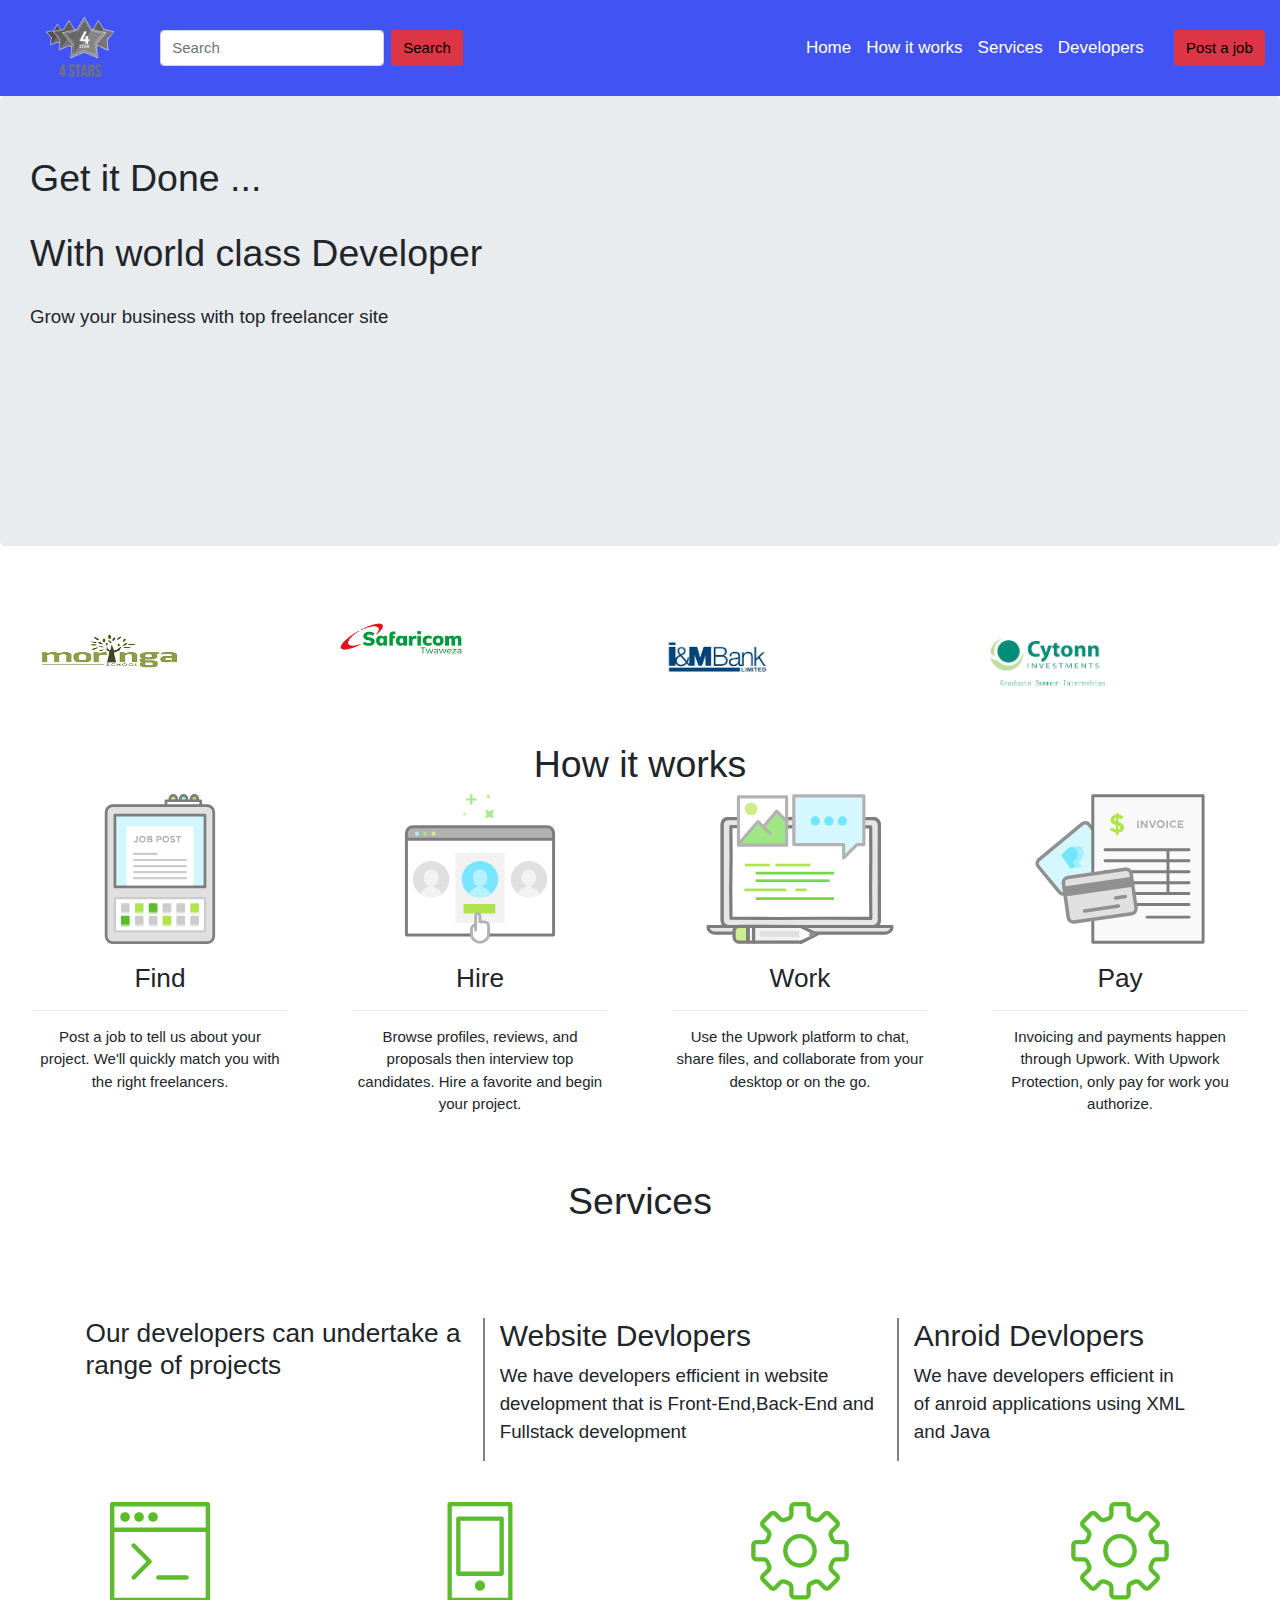
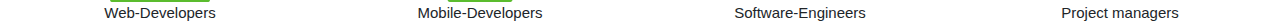
<file: index.html>
<!DOCTYPE html>
<html lang="en" dir="ltr">

<head>
  <meta charset="utf-8">
  <title>4_stars</title>

  <script src="js/jquery-1.7.1.min.js" charset="utf-8"></script>
  <script src="js/master.js" charset="utf-8"></script>
  <link rel="stylesheet" href="css/bootstrap.min.css">
  <link rel="stylesheet" href="css/master.css">
  <script src="https://code.jquery.com/jquery-3.3.1.slim.min.js" integrity="sha384-q8i/X+965DzO0rT7abK41JStQIAqVgRVzpbzo5smXKp4YfRvH+8abtTE1Pi6jizo" crossorigin="anonymous"></script>
</head>

<body>
  <!-- this here is navbar  starts-->
  <nav class="navbar sticky-top navbar-expand-lg navbar-custom ">
    <a class="navbar-brand" href="#"><img src="img/logo.png" alt="" width=130px; heigth=80px;></a>
    <button class="navbar-toggler" type="button" data-toggle="collapse" data-target="#navbarSupportedContent" aria-controls="navbarSupportedContent" aria-expanded="false" aria-label="Toggle navigation">
<span class="navbar-toggler-icon"></span>
</button>

    <div class="collapse navbar-collapse">
      <form class="form-inline my-2 my-lg-0">
        <input class="form-control mr-sm-2" type="search" placeholder="Search" aria-label="Search">
        <button class="btn bg-danger my-2 my-sm-0" type="submit">Search</button>
      </form>
      <ul class="navbar-nav ml-auto px-4 display-5 ">
        <li class="nav-item active ">
          <a class="nav-link" href="#">Home <span class="sr-only">(current)</span></a>
        </li>
        <li class="nav-item">
          <a class="nav-link" href="#">How it works</a>
        </li>
        <li class="nav-item">
          <a class="nav-link" href="#">Services</a>
        </li>
        <li class="nav-item">
          <a class="nav-link" href="#">Developers</a>
        </li>
        <!-- <li class="nav-item">

          <a class="nav-link" href="#">Quote</a>
        </li> -->
      </ul>
      <button class="btn bg-danger my-2 my-sm-0" type="submit">Post a job</button>
    </div>
  </nav>
  <!-- header image starts here -->
  <div class="jumbotron">
    <h1>Get it Done ...</h1><br>
    <h1>With world class Developer</h1><br>
    <h5>Grow your business with top freelancer site </h5>

  </div>
  <!-- header image ends her -->
  <div class="container-fluid">
    <div class="row justify-content-center py-5">
      <!-- this here is navbar ends -->
      <div class="col-md-3">
        <div class="card text-center">
          <img src="img/mor.png" alt="moringaschool" width="190" height="60px">
        </div>
      </div>
      <div class="col-md-3">
        <div class="card text-center">
          <img src="img/maudui.png" alt="safaricom" width=130px heigth=190px>
        </div>
      </div>
      <div class="col-md-3">
        <div class="card text-center">
          <img src="img/im.png" alt="I&M" width=120px heigth=120px>
        </div>
      </div>
      <div class="col-md-3">
        <div class="card text-center">
          <img src="img/cyt.png" alt="Cytonn" width=150px heigth=150px>
        </div>
      </div>
    </div>
    <!-- company tabs ends here -->
    <!-- lorna -->
    <!-- how it works -->
    <div class="row justify-content-center">
      <h1>How it works</h1>
    </div>
    <div class="row">
      <div class="card-group">
        <div class="col-md-3">
          <div class="card text-center">
            <img class="card-img-top" src="img/find.svg" alt="" height="150px">
            <div class="card-body">
              <h3>Find</h3>
              <hr>
              <p class="card-text">Post a job to tell us about your project. We'll quickly match you with the right freelancers.</p>
            </div>
          </div>
        </div>

        <div class="col-md-3">
          <div class="card text-center">
            <img class="card-img-top" src="img/hire.svg" alt="" height="150px">
            <div class="card-body">
              <h3>Hire</h3>
              <hr>
              <p class="card-text">Browse profiles, reviews, and proposals then interview top candidates. Hire a favorite and begin your project.</p>
            </div>
          </div>
        </div>

        <div class="col-md-3">
          <div class="card text-center">
            <img class="card-img-top" src="img/work.svg" alt="" height="150px">
            <div class="card-body">
              <h3>Work</h3>
              <hr>
              <p class="card-text">Use the Upwork platform to chat, share files, and collaborate from your desktop or on the go.</p>
            </div>
          </div>
        </div>

        <div class="col-md-3">
          <div class="card text-center">
            <img class="card-img-top" src="img/pay.svg" alt="" height="150px">
            <div class="card-body">
              <h3>Pay</h3>
              <hr>
              <p class="card-text">Invoicing and payments happen through Upwork. With Upwork Protection, only pay for work you authorize.</p>
            </div>
          </div>
        </div>

      </div>
    </div>

    <div class="row justify-content-center py-5">
      <h1>Services</h1>
    </div>
    <div class="card py-2">
      <div class="card-body">
        <blockquote class="blockquote mb-0">
          <p>
            <div class="row justify-content-center">
              <div class="col-md-4">
                <h3>Our developers can undertake a range of projects</h3>
              </div>
              <div class="col-md-4">
                <h2>Website Devlopers</h2>
                <p>We have developers efficient in website development that is Front-End,Back-End and Fullstack development</p>
              </div>
              <div class="col-md-3">
                <h2>Anroid Devlopers</h2>
                <p>We have developers efficient in of anroid applications using XML and Java</p>
              </div>
            </div>
      </div>
      </p>

      </blockquote>
    </div>


    <!--The services tabs ends here  -->

    <!--  The developers tags start -->

    <div class="row justify-content-center" id="developers">
      <div class="col-xm-12 col-sm-12 col-md-3">
        <div class="card">
          <img class="card-img-top" src="img/web.svg" alt="Card image cap" width="100px" height="100px">
          <center> Web-Developers</center>
        </div>
      </div>


      <div class="col-md-3">
        <div class="card">
          <img class="card-img-top" src="img/mobile.svg" alt="Card image cap" width="100px" height="100px">
          <center> Mobile-Developers</center>
        </div>
      </div>

      <div class="col-md-3">
        <div class="card">
          <img class="card-img-top" src="img/software.svg" alt="Card image cap" width="100px" height="100px">
          <center> Software-Engineers</center>
        </div>
      </div>

      <div class="col-md-3">
        <div class="card">
          <img class="card-img-top" src="img/software.svg" alt="Card image cap" width="100px" height="100px">
          <center> Project managers</center>
        </div>
      </div>
    </div>
  </div>


  </div>
</body>

</html>
</file>
<file: css/master.css>
.jumbotron{
  height: 450px;
  /* background-image: url(../img/backgrd.jpg); */
  background-repeat: no-repeat;
  background-size: cover;
}
.navbar-custom {
    background-color: #4253f4;
}
/*change the brand and text color */
.navbar-custom .navbar-text {
    color: #ffffff;
}
/* change the link color */
.navbar-custom .navbar-nav .nav-link {
    color: #ffffff;
    font-size: 17px;
}
/*change the color of active or hovered links */
.navbar-custom .nav-item.active .nav-link,
.navbar-custom .nav-item:hover .nav-link {
    color: #ffffff;
}
html {
    font-size: 15px;
}

.card{
  border: none;
}
.col-md-4 {
    border-right: 2px solid grey;
}

#developers {
       cursor: pointer;
       color: ;
     }

 #developers:hover {
       text-decoration: underline;
     }
</file>
